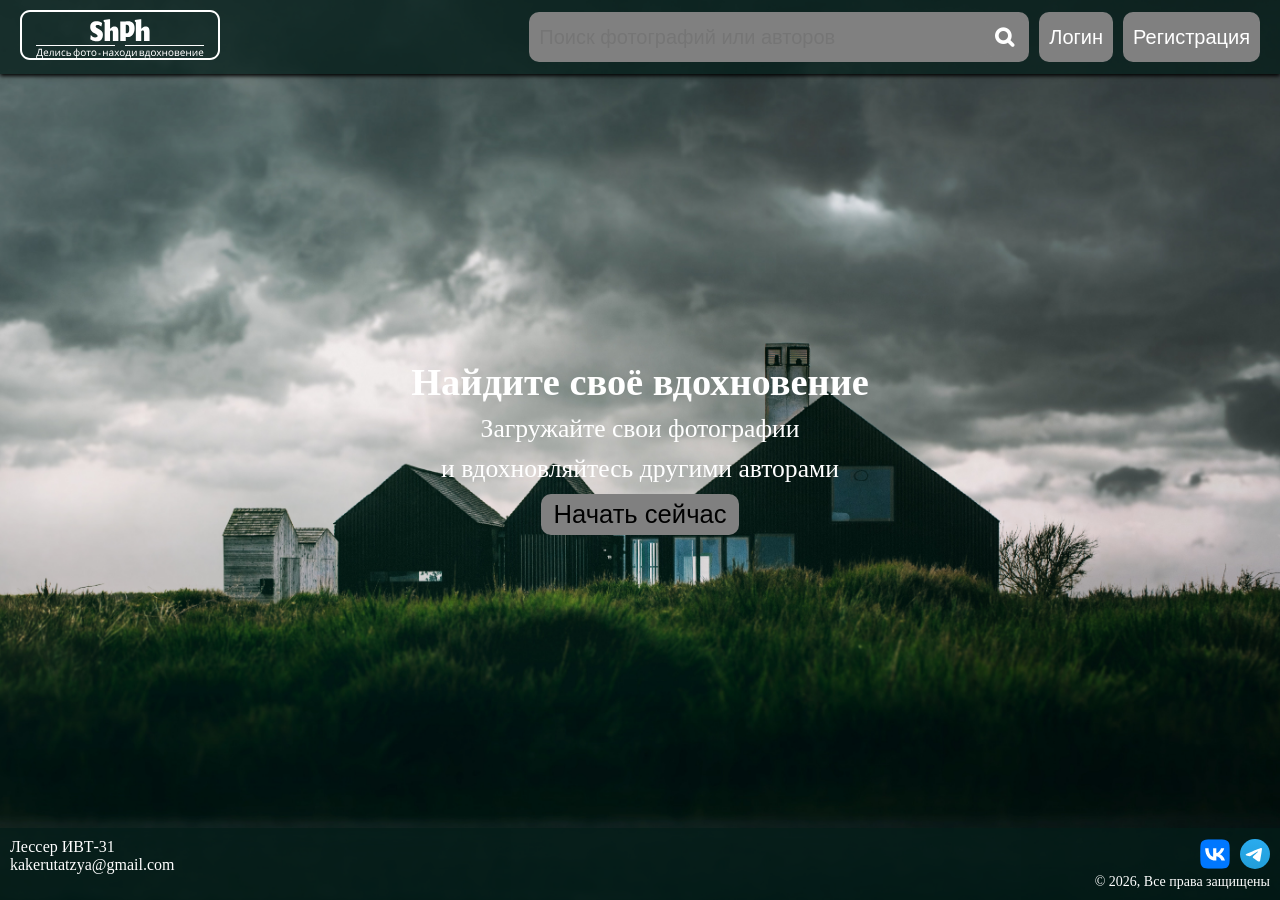
<file: index.html>
<!DOCTYPE html>
<html>
    <head>
        <meta charset="UTF-8">
        <meta http-equiv="X-UA-Compatible" content="IE=edge">
        <meta name="viewport" content="width=device-widgth, initial-scale=1.0">
        <link rel="stylesheet" href="https://maxcdn.bootstrapcdn.com/font-awesome/4.5.0/css/font-awesome.min.css">
        <link rel="stylesheet" href="./styles/MainPageNoAuth/body_style.css">
        <link rel="stylesheet" href="./styles/MainPageNoAuth/header_style.css">
        <link rel="stylesheet" href="./styles/MainPageNoAuth/main_style.css">
        <link rel="stylesheet" href="./styles/MainPageNoAuth/footer_style.css">
        <title>Moment Keeper</title>
    </head>
    <body id="background-changer">
        <section class="header_wrap"> <!--Хэдер-->
            <header>
                <div class="logo">
                    <a href="./index.html"><img src="./images/logo.svg"></a>
                </div>
                <div class="menu-icon" id="menu-icon">
                    <div class="bar"></div>
                    <div class="bar"></div>
                    <div class="bar"></div>
                    <nav>
                        <ul>
                            <li></li>
                            <li>
                                <button class="login">Логин</button>
                            </li>
                            <li>
                                <button class="register">Регистрация</button>
                            </li>
                            <li>
                                <form class="search-form">
                                    <input class="search-input" type="text" placeholder="Поиск фотографий или авторов">
                                    <button class="search-button" type="submit"></button>
                                </form>
                            </li>
                        </ul>
                    </nav>
                </div>
                <div class="menu">
                    <div class="search">
                        <form class="search-form">
                            <input class="search-input" type="text" placeholder="Поиск фотографий или авторов">
                            <button class="search-button" type="submit"></button>
                        </form>
                    </div>
                    <div class="buttons">
                        <button class="login">Логин</button>
                        <button class="register">Регистрация</button>
                    </div>
                </div>
            </header>
        </section>
        <section class="container"> <!--Тело страницы-->
            <div class="content">
                <h1>Найдите своё вдохновение</h1>
                <p>Загружайте свои фотографии</p>
                <p>и вдохновляйтесь другими авторами</p>
                <button><a href="./Galery.html">Начать сейчас</a></button>
            </div>
        </section>
        <section> <!--Футер-->
            <footer>
                <div class="footer-content">
                    <div class="company-info">
                       <p>Лессер ИВТ-31</p>
                       <p>kakerutatzya@gmail.com</p>
                    </div>
                    <div class="social-links">
                        <a href="https://vk.com/sin_anger"><img src="./images/VK Logo.svg" alt="Вконтаке"></a>
                        <a href="https://t.me/sinanger"><img src="./images/tg logo.svg" alt="Telegram"></a>
                    </div>
                </div>
                <div class="footer-info">
                    <p>&copy; 2026, Все права защищены</p>
                </div>
            </footer>
        </section>
        <script>
            const menuIcon = document.getElementById("menu-icon");
            const nav = document.querySelector("nav");

            menuIcon.addEventListener("click", () => {
                nav.classList.toggle("active"); // Добавить или удалить класс "active" у элемента nav
            });
        </script>
        <script>
            const backgrounds = ['./images/background/BackgroundImage001.jpg',
            './images/background/BackgroundImage002.jpg', './images/background/BackgroundImage003.jpg',
            './images/background/BackgroundImage004.jpg', './images/background/BackgroundImage005.jpg'];
            const backgroundChanger = document.getElementById('background-changer');
            let currentIndex = 0;

            function changeBackground() {
                currentIndex = (currentIndex + 1) % backgrounds.length;
                const nextBackground = backgrounds[currentIndex];
                backgroundChanger.style.backgroundImage = `url(${nextBackground})`;
            }

            setInterval(changeBackground, 10000); // 10 секунд
        </script>
    </body>
</html>
</file>
<file: styles/MainPageNoAuth/body_style.css>
* {
    padding: 0;
    margin: 0;
    box-sizing: border-box;
}

body {
    background-image: url(../../images/background/BackgroundImage001.jpg); 
    background-size: cover;
    background-position: center center;
    background-attachment: fixed;
    background-repeat: no-repeat;
    transition: background-image 0.2s ease;
    margin: auto;
}

@media (max-width: 768px) {
    .body {
        background-size: cover;
    }
}
</file>
<file: styles/MainPageNoAuth/header_style.css>
* {
    padding: 0;
    margin: 0;
    box-sizing: border-box;
    list-style: none;
}

header {
    background-color: rgba(3, 29, 24, 0.75);
    color: #fff;
    display: flex;
    justify-content: space-between;
    align-items: center;
    padding: 10px 20px;
    box-shadow: 0px 2px 4px rgba(0, 0, 0, 2);
}

.buttons {
    display: flex;
    gap: 10px;
}

.buttons button {
    height: 50px;
    border-radius: 10px;
    background-color: #808080;
    border: none;
    color: #fff;
    padding: 10px 10px;
    font-size: 20px;
}

.login .register {
    cursor: pointer;
}

.login:hover, .register:hover {
    background-color: #656565;
    text-decoration: none;
    color: #fff;
}

.search-form {
    position: relative;
    width: 500px;
    margin: 0 auto;
}

.search-input, .search-button {
    border: none;
    outline: none;
    border-radius: 10px;
}

.search-input {
    width: 100%;
    height: 50px;
    background: #808080;
    color: #ffffff;
    font-style: normal;
    font-size: 20px;
    padding-left: 10px;
}

.search-button {
    height: 40px;
    width: 40px;
    position: absolute;
    top: 5px;
    right: 5px;
    background: #808080;
    cursor: pointer;
}

.search-button:before {
    content: "\f002";
    font-family: FontAwesome;
    color: #ffffff;
    font-size: 20px;
    font-weight: bold;
}

.search-button:hover {
    background-color: #656565;
}

.menu-icon {
    display: none;
    flex-direction: column;
    cursor: pointer;
    position: absolute;
    right: 30px;
    align-items: center;
}

.bar {
    width: 25px;
    height: 3px;
    background-color: #fff;
    margin: 3px 0;
    position: relative;
    max-width: 100px;
}

.menu {
    display: flex;
    gap: 10px;
}

nav ul li button {
    height: 50px;
    border-radius: 10px;
    background-color: #808080;
    border: none;
    color: #fff;
    padding: 10px 10px;
    font-size: 20px;
    width: 100%;
    display: block;
    align-items: center;
    justify-content: center;
    gap: 10px;
    cursor: pointer;
}

nav ul li .search-form {
    position: relative;
    width: 100%;
    margin: 0 auto;
}

nav {
    position: absolute;
    top: 100%;
    right: 0;
    width: 90vw;
    max-width: 90vw;
    display: none;
    background-color: rgba(3, 29, 24, 0.25);
}

nav ul {
    list-style: none;
    padding: 0;
}

nav.active {
    display: block;
}

nav ul li {
    width: 100%;
    height: 50px;
    border-radius: 10px;
    border: none;
    color:#fff;
    padding: 0 30px;
    margin-bottom: 5px;
    font-size: 20px;
    display: block;
    align-items: center;
    justify-content: center;
}

@media (max-width: 768px) {
    .menu {
        display: none;
        flex-direction: column;
        background-color: rgba(3, 29, 24, 0.75);
        padding: 10px 20px;
    }

    .menu.active {
        display: flex;
    }

    .menu-icon {
        display: flex;
    }
}
</file>
<file: styles/MainPageNoAuth/main_style.css>
* {
    padding: 0;
    margin: 0;
    box-sizing: border-box;
}

.container {
    display: flex;
    justify-content: center;
    align-items: center;
    height: 83vh;
}

.content {
    text-align: center;
    width: 80%;
    max-width: 720px;
}

.content h1 {
    font-size: 3vw;
    color: #fff;
}

.content p {
    font-size: 2vw;
    margin: 10px 0;
    color: #fff;
}

.content button {
    background-color: #808080;
    color: #000;
    border: none;
    border-radius: 10px;
    padding: 0.5vw 1vw;
    cursor: pointer;
    font-size: 2vw;
    transition: background-color 0.3s;
}

.content button a {
    color: #000;
    text-decoration: none;
}

.content button:hover {
    background-color: #656565;
}

@media (max-width: 768px) {
    .content h1, .content p, .content button {
        font-size: 16px;
    }
}
</file>
<file: styles/MainPageNoAuth/footer_style.css>
* {
    padding: 0;
    margin: 0;
    box-sizing: border-box;
}

footer {
    background-color: rgba(3, 29, 24, 0.75);
    color: #fff;
    padding: 10px;
    bottom: 0;
    position: fixed;
    width: 100%;
}

.footer-content {
    display: flex;
    justify-content: space-between;
    align-items: center;
}

.company-info {
    text-align: left;
}

.social-links {
    display: flex;
    gap: 10px;
}

.social-links a img {
    width: 30px;
    height: 30px;
}

.footer-info {
    text-align: right;
}

.footer-info p {
    font-size: 14px;
}
</file>
